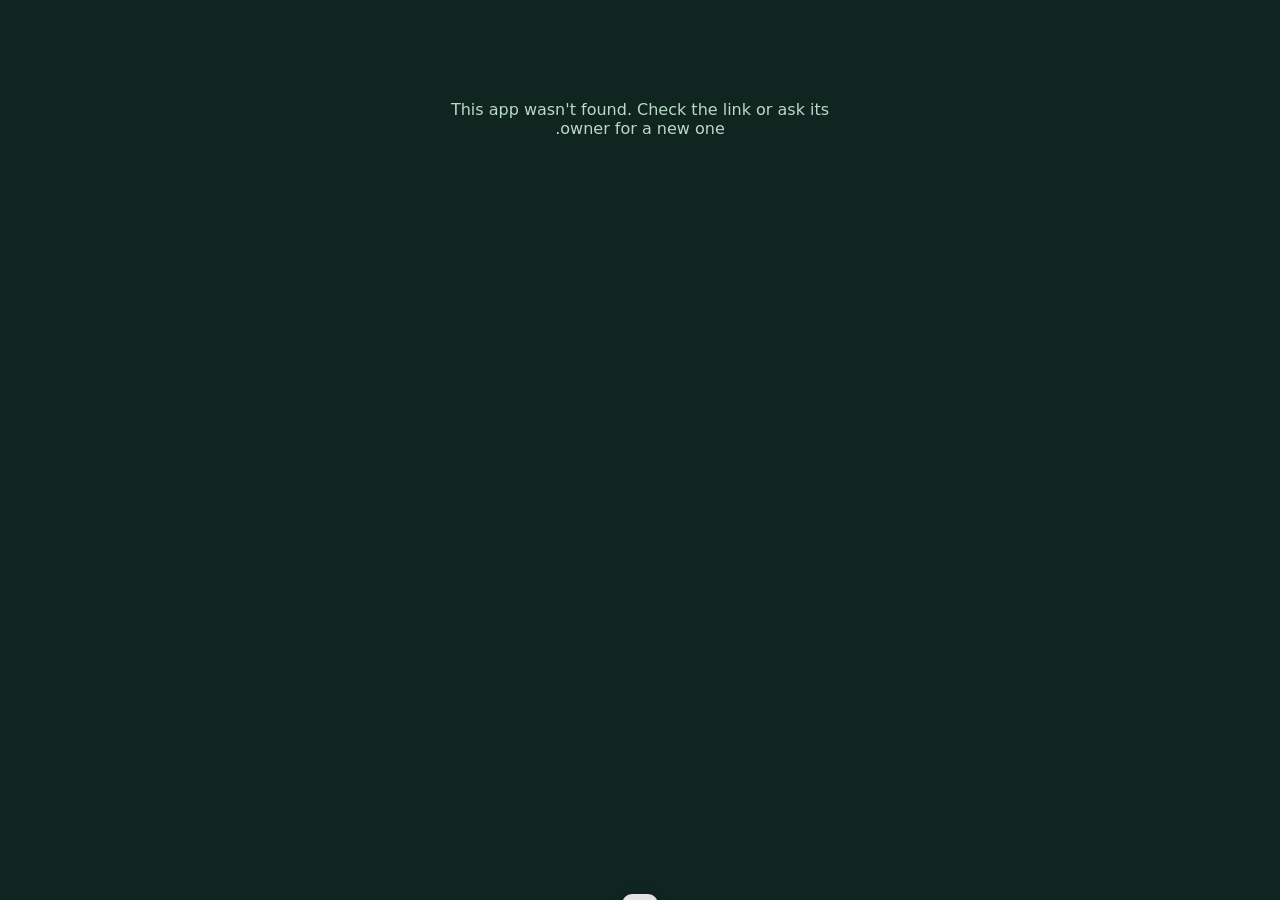
<file: app.html>
<!DOCTYPE html>
<html lang="ar" dir="rtl">
<head>
<meta charset="utf-8">
<meta name="viewport" content="width=device-width, initial-scale=1, viewport-fit=cover">
<meta name="theme-color" content="#10251F">
<title>ورقة</title>
<link rel="icon" id="icon" href="icon.svg">
<link rel="apple-touch-icon" id="touchIcon" href="icon-192.png">
<style>
:root { --ink: #10251F; --panel: #172C24; --green: #20B879; --muted: #b9d9c9; }
* { box-sizing: border-box; }
html, body { margin: 0; min-height: 100%; background: var(--ink); color: #fff; font-family: system-ui, -apple-system, "Segoe UI", Tahoma, sans-serif; }
.hinted::placeholder { color: var(--hint, #8a9a92); opacity: 1; }
#stage { width: 100%; min-height: 100vh; }
.center { max-width: 420px; margin: 0 auto; padding: 32px 20px; display: flex; flex-direction: column; gap: 12px; text-align: center; }
.center img { width: 88px; height: 88px; align-self: center; border-radius: 22px; }
.center input { width: 100%; padding: 12px; border-radius: 10px; border: 1px solid #4f6b5f; background: #0b1c16; color: #fff; font-size: 16px; }
.btn { padding: 12px 18px; border: 0; border-radius: 12px; background: var(--green); color: #fff; font: inherit; font-weight: 700; font-size: 16px; cursor: pointer; }
.btn:disabled { opacity: .6; }
.lnk { background: none; border: 0; color: var(--green); cursor: pointer; font: inherit; padding: 6px; }
.muted { color: var(--muted); }
/* The app's menu: a slim bar above the design (never over it), shown only when it has items. */
#bar { position: sticky; top: 0; z-index: 30; height: 48px; display: none; align-items: center; gap: 4px; padding: 0 6px; background: var(--ink, #10251F); }
#bar b { font-size: 15px; white-space: nowrap; overflow: hidden; text-overflow: ellipsis; }
#menuBtn { width: 40px; height: 40px; border: 0; background: none; color: #fff; font-size: 22px; cursor: pointer; }
#menu { position: fixed; top: 48px; inset-inline-start: 10px; z-index: 31; background: #fff; color: #183328; border-radius: 10px;
  box-shadow: 0 6px 18px rgba(0,0,0,.3); overflow: hidden; display: none; min-width: 210px; }
#menu button { display: block; width: 100%; text-align: start; padding: 12px 16px; border: 0; background: none; font: inherit; cursor: pointer; }
#menu button:hover { background: #eef5f1; }
#toast { position: fixed; bottom: 20px; left: 50%; transform: translateX(-50%) translateY(150%); max-width: 92vw; background: #e6e1e5;
  color: #1d1b20; padding: 14px 18px; border-radius: 10px; box-shadow: 0 4px 14px rgba(0,0,0,.3); transition: transform .25s; z-index: 60; }
#toast.show { transform: translateX(-50%) translateY(0); }
</style>
</head>
<body>
<div id="bar"><button id="menuBtn" aria-label="menu">☰</button><b id="barTitle"></b></div>
<div id="menu"></div>
<div id="stage"><div class="center"><h2></h2><p class="muted">…</p></div></div>
<div id="toast"></div>
<script type="module">
// A web app exported from Waraqa, opened by its link: app.html?id=<project id>. Its design, name and
// icon are public (webApps/{id}); its data stays in this browser or behind sign-in on the cloud table.
import { runStandalone } from "./standalone.js";
import { useAppManifest, watchUpdates } from "./render.js";
import { firebaseConfig } from "./config.js";

const stage = document.getElementById("stage");
const say = (ar, en) => { stage.querySelector("p").textContent = navigator.language.startsWith("en") ? en : ar; };
const id = new URLSearchParams(location.search).get("id");
const value = v => v == null ? null : "stringValue" in v ? v.stringValue : "arrayValue" in v ? (v.arrayValue.values || []).map(value) : null;
// Pages kept in this browser, so the app also opens without a connection.
if ("serviceWorker" in navigator) navigator.serviceWorker.register("sw.js").catch(() => {});
watchUpdates((ar, en) => (navigator.language.startsWith("en") ? en : ar));
// Asks the browser to keep this site's data (sign-in, saved records) even when space runs low.
navigator.storage?.persist?.().catch(() => {});
try {
  if (!id || !/^[\w-]{1,80}$/.test(id)) throw new Error("bad id");
  const url = `https://firestore.googleapis.com/v1/projects/${firebaseConfig.projectId}/databases/(default)/documents/webApps/${id}?key=${firebaseConfig.apiKey}`;
  // The app's details, kept in this browser: opens at once from the kept copy (also offline) while
  // the latest is fetched for next time; the first time it waits for it.
  const keptKey = "waraqa-webapp:" + id;
  const fetchLatest = async () => {
    const res = await fetch(url);
    if (!res.ok) throw new Error(String(res.status));
    const fields = (await res.json()).fields || {};
    try { localStorage.setItem(keptKey, JSON.stringify(fields)); } catch (e) {}
    return fields;
  };
  let f = null;
  try { f = JSON.parse(localStorage.getItem(keptKey) || "null"); } catch (e) {}
  if (f) fetchLatest().catch(() => {});
  else f = await fetchLatest();
  const config = {
    name: value(f.name) || "", mode: value(f.mode) || "personal", projectJson: value(f.json) || "{}",
    appId: value(f.appId) || "", shareCode: value(f.shareCode) || "", id, headers: value(f.headers) || [],
  };
  const english = value(f.lang) === "en";
  document.documentElement.lang = english ? "en" : "ar";
  document.documentElement.dir = english ? "ltr" : "rtl";
  document.title = config.name;
  const icon = value(f.icon) || "icon-192.png";
  document.getElementById("icon").href = icon;
  document.getElementById("touchIcon").href = icon;
  useAppManifest(config.name, location.href, icon);
  runStandalone(config, icon);
} catch (e) {
  say("لم يُعثر على هذا التطبيق. تأكد من الرابط أو اطلب رابطًا جديدًا من صاحبه.", "This app wasn't found. Check the link or ask its owner for a new one.");
}
</script>
</body>
</html>
</file>
